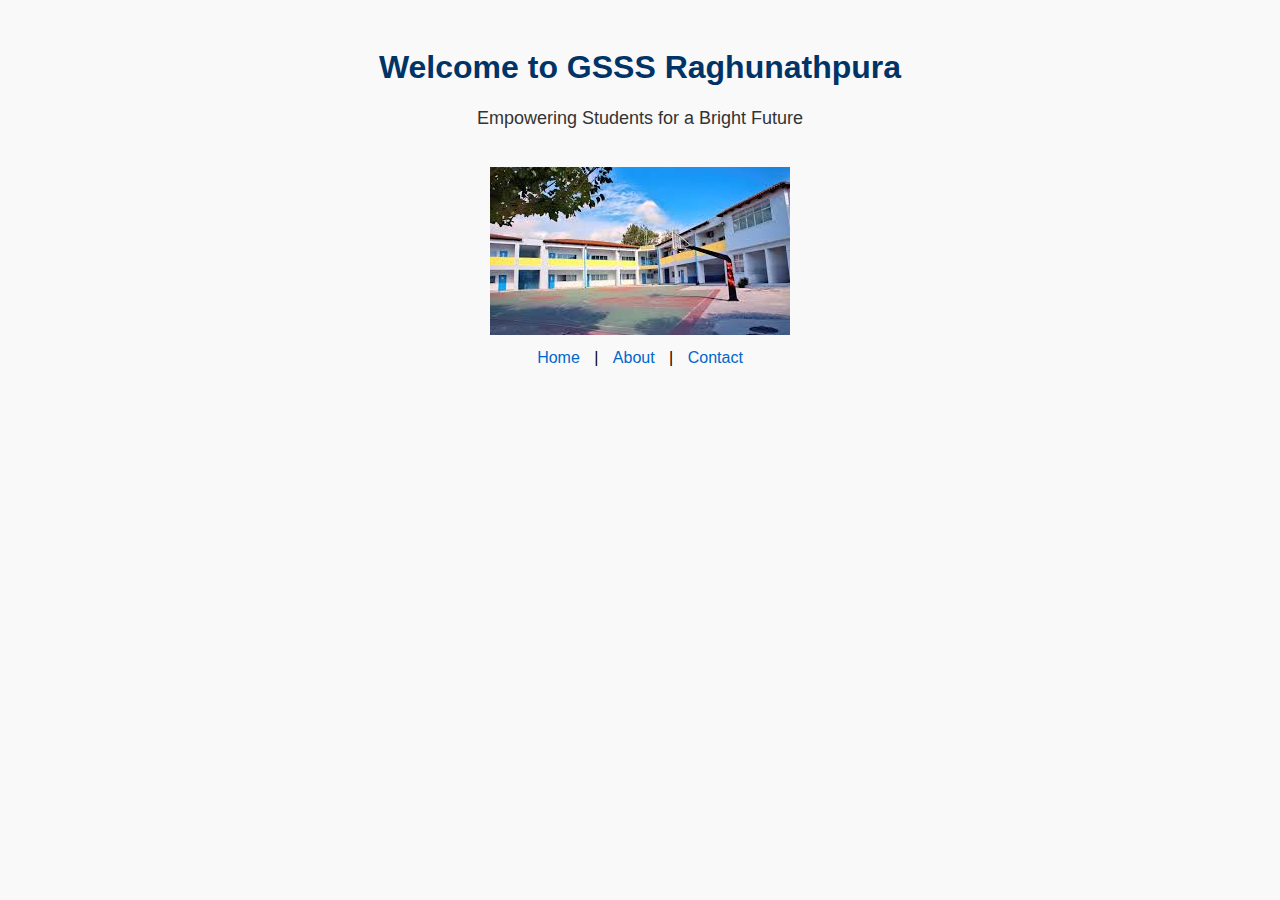
<file: index.html>
﻿<!DOCTYPE html>
<html>
<head>
    <title>Home - My Website</title>
<link rel="stylesheet" href="mystyle.css">

</head>
<body>
<header>
    <h1>Welcome to GSSS Raghunathpura</h1>
    <p>Empowering Students for a Bright Future</p>
	<img src="images.jpg" alt="My Photo">
</header>

    <nav>
        <a href="index.html">Home</a> |
        <a href="about.html">About</a> |
        <a href="contact.html">Contact</a>
    </nav>
</body>
</html>
</file>
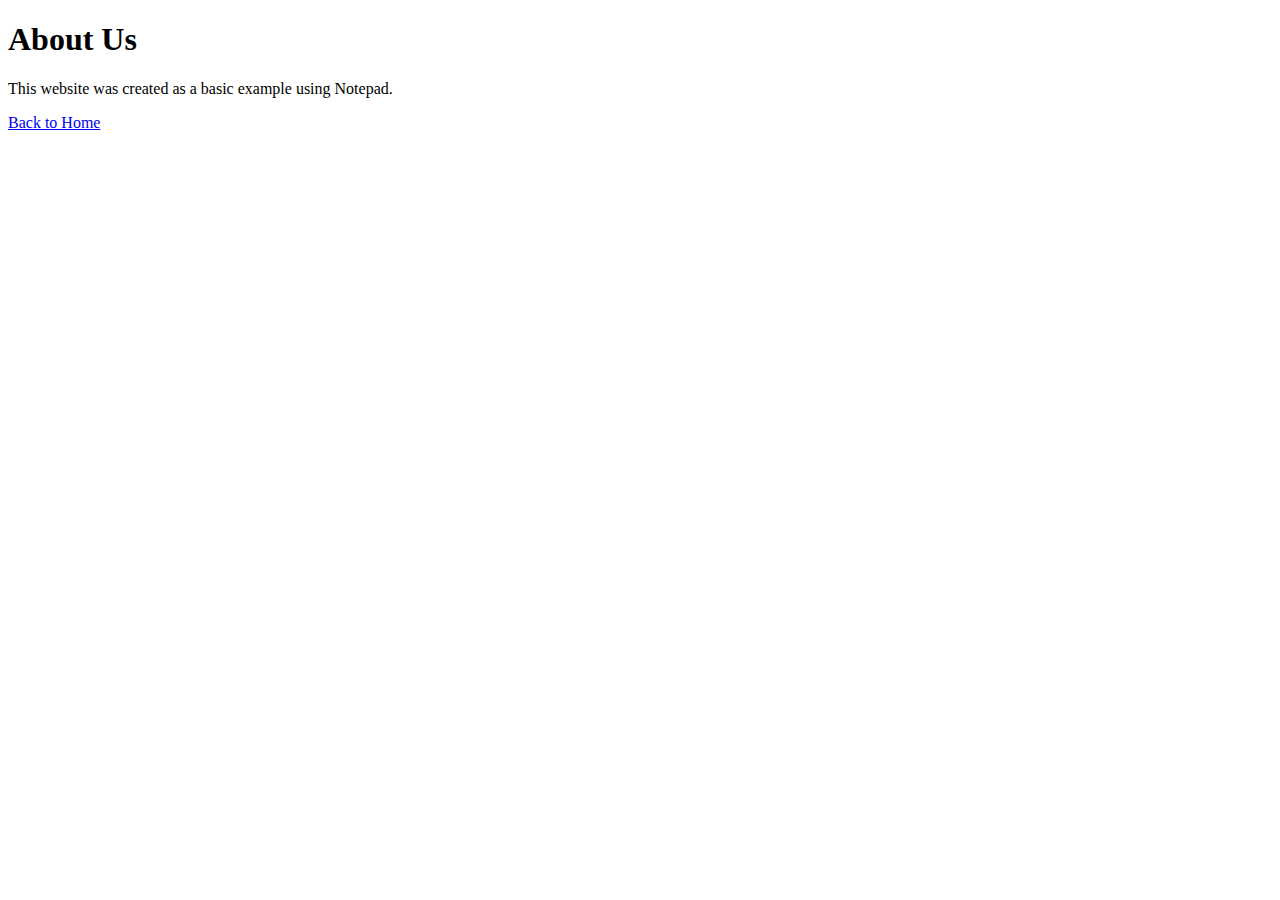
<file: about.html>
﻿<!DOCTYPE html>
<html>
<head>
    <title>About Us</title>
</head>
<body>
    <h1>About Us</h1>
    <p>This website was created as a basic example using Notepad.</p>

    <a href="index.html">Back to Home</a>
</body>
</html>
</file>
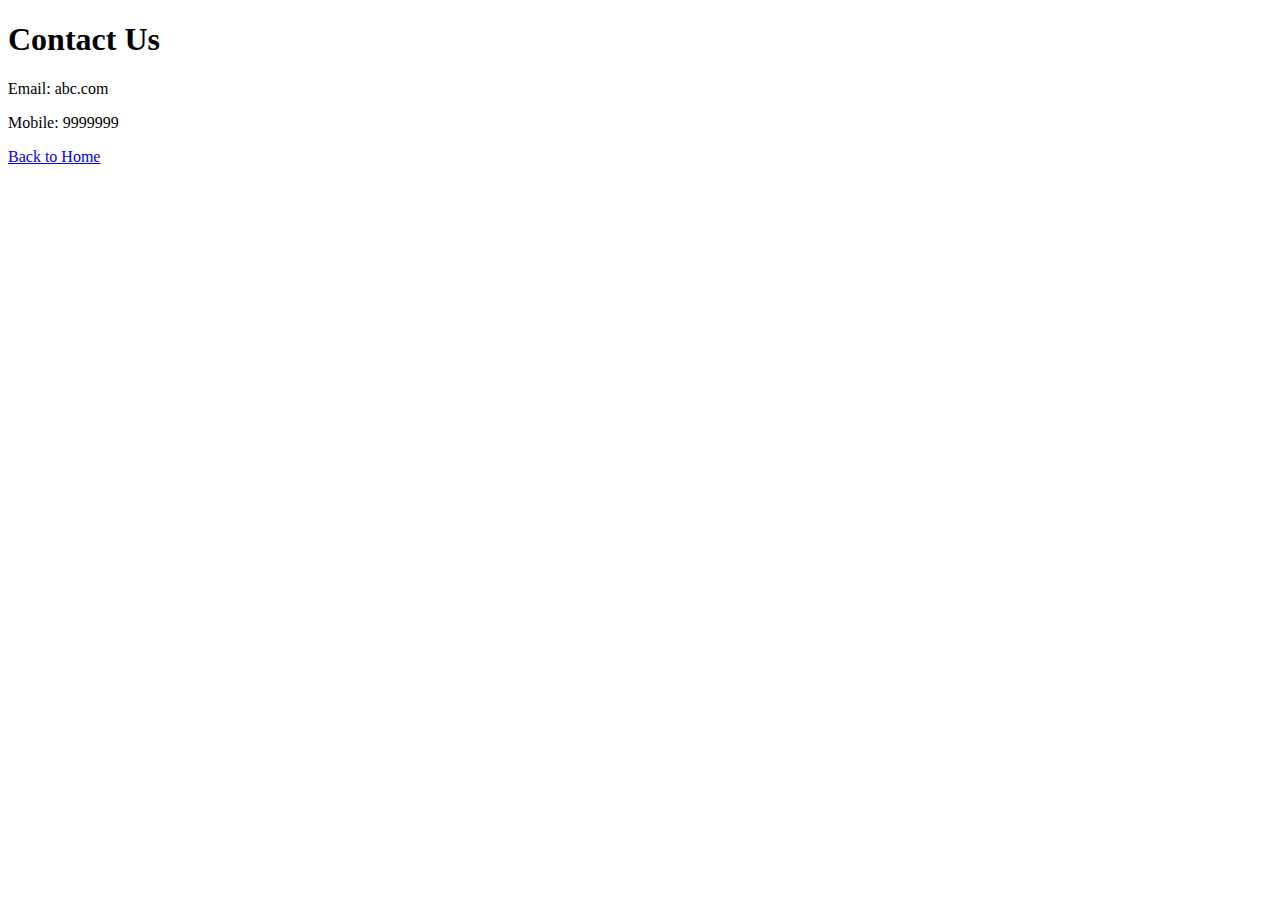
<file: contact.html>
﻿<!DOCTYPE html>
<html>
<head>
    <title>Contact Us</title>
</head>
<body>
    <h1>Contact Us</h1>
    <p>Email: abc.com</p>
	<p>Mobile: 9999999 </p>

    <a href="index.html">Back to Home</a>
</body>
</html>
</file>
<file: mystyle.css>
﻿/* style.css */

body {
    background-color: #f9f9f9;
    font-family: Arial, sans-serif;
    text-align: center;
    padding: 20px;
}

h1 {
    color: #003366;
}

p {
    font-size: 18px;
    color: #333;
}

a {
    color: #0066cc;
    text-decoration: none;
    display: inline-block;
    margin: 10px;
}

img {
    width: 300px;
    margin-top: 20px;
}
</file>
